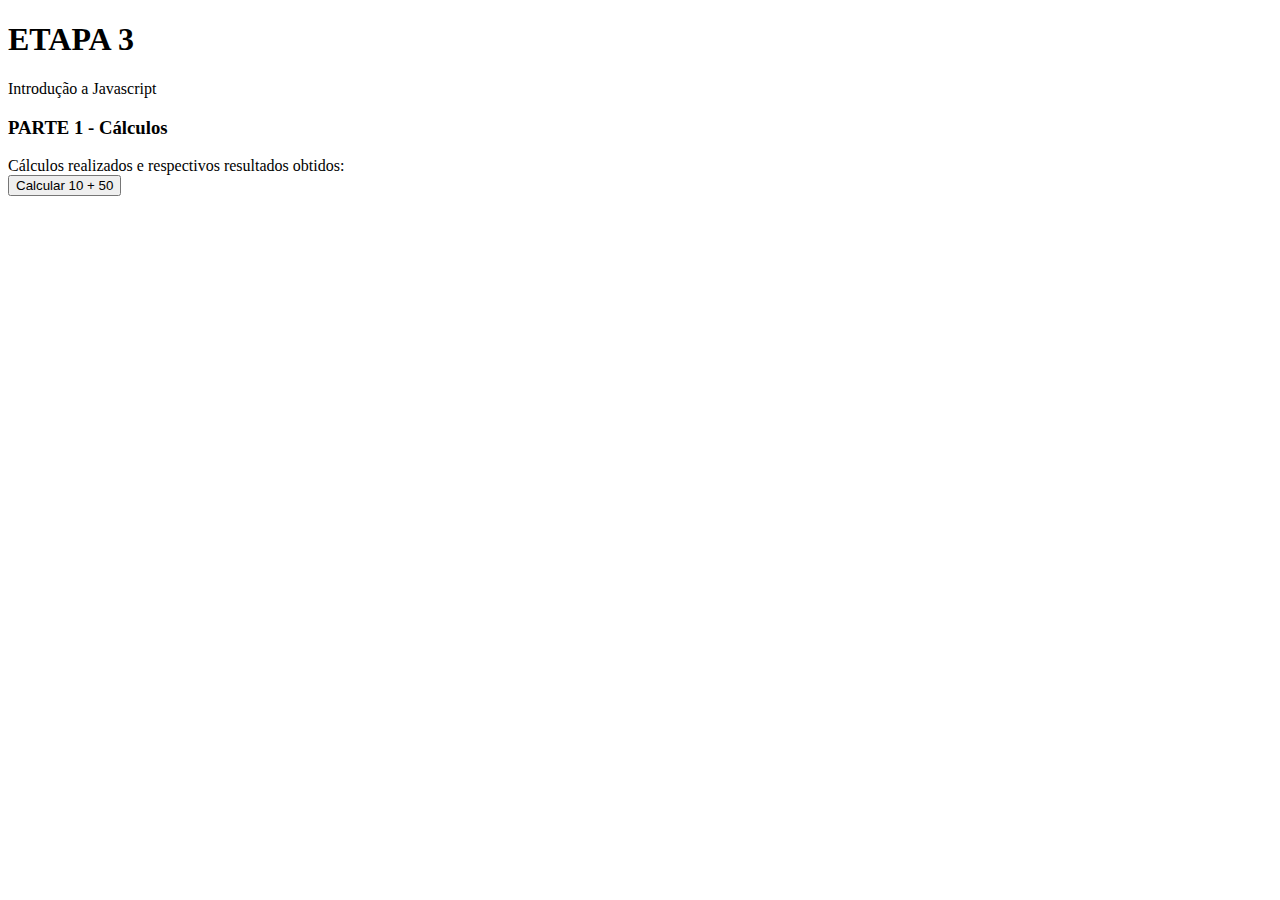
<file: 02_TUTORIAL/Semana 3/frontend/index.html>
<!DOCTYPE html>
<html>
<head>
	<meta charset="UTF-8" />	
	<title>Etapa 3</title>
</head>
<body>
	<div id="main"> 
	<h1>ETAPA 3</h1>
	Introdução a Javascript
	<div id="calc" class="sections">
		<h3>PARTE 1 - Cálculos</h3>
		Cálculos realizados e respectivos resultados obtidos:
	</div>
	<button onclick="CalcAddAndShow(10, 50)" class="button-calc">Calcular 10 + 50</button>
</div>
	
</body>
</html>
</file>
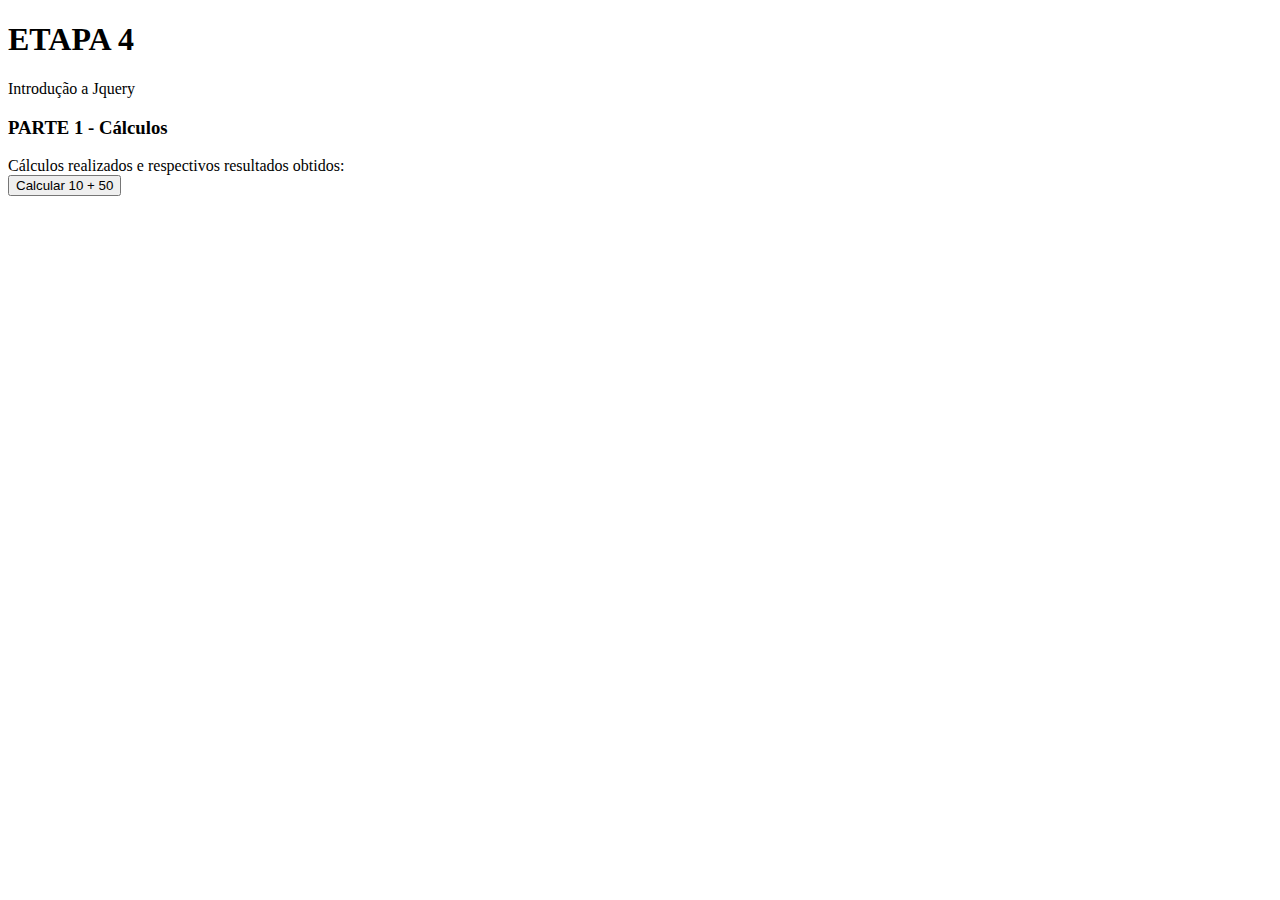
<file: 02_TUTORIAL/Semana 4/frontend/index.html>
<!DOCTYPE html>
<html>
<head>
	<meta charset="UTF-8" />	
	<title>Etapa 4</title>
	<script src="https://ajax.googleapis.com/ajax/libs/jquery/3.6.0/jquery.min.js"></script>	

</head>
<body>
	<div id="main"> 
	<h1>ETAPA 4</h1>
	Introdução a Jquery
	<div id="calc" class="sections">
		<h3>PARTE 1 - Cálculos</h3>
		Cálculos realizados e respectivos resultados obtidos:
	</div>
	<button onclick="CalcAddAndShow(10, 50)" class="button-calc">Calcular 10 + 50</button>
</div>
	
</body>
</html>
</file>
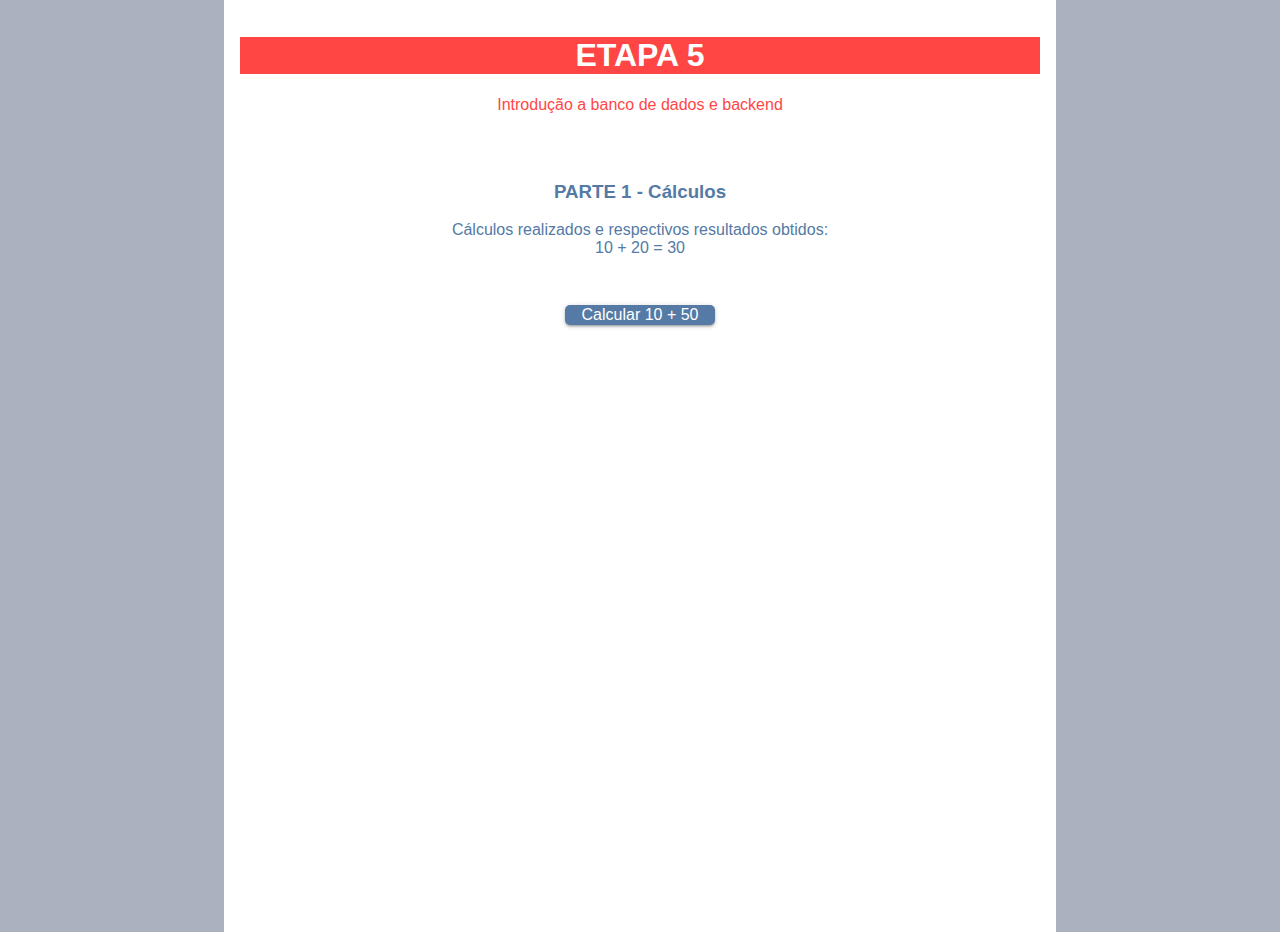
<file: 02_TUTORIAL/Semana 5/frontend/index.html>
﻿<!DOCTYPE html>
<html>
<head>
	<meta charset="UTF-8" />
	<meta name="viewport" content="width=device-width, initial-scale=1, maximum-scale=1" />
	<title>ETAPA 5</title>
	<link rel="stylesheet" href="style.css" />
	<script src="https://ajax.googleapis.com/ajax/libs/jquery/3.6.0/jquery.min.js"></script>	
	<script src="script.js"></script>

</head>
<body>
	<div id="main">
		<h1>ETAPA 5</h1>
		Introdução a banco de dados e backend
		<div id="calc" class="sections">
			<h3>PARTE 1 - Cálculos</h3>
			Cálculos realizados e respectivos resultados obtidos:
		</div>
		<button onclick="CalcAddAndShow(10, 50)" class="button-calc">Calcular 10 + 50</button>
	</div>
</body>
</html>
</file>
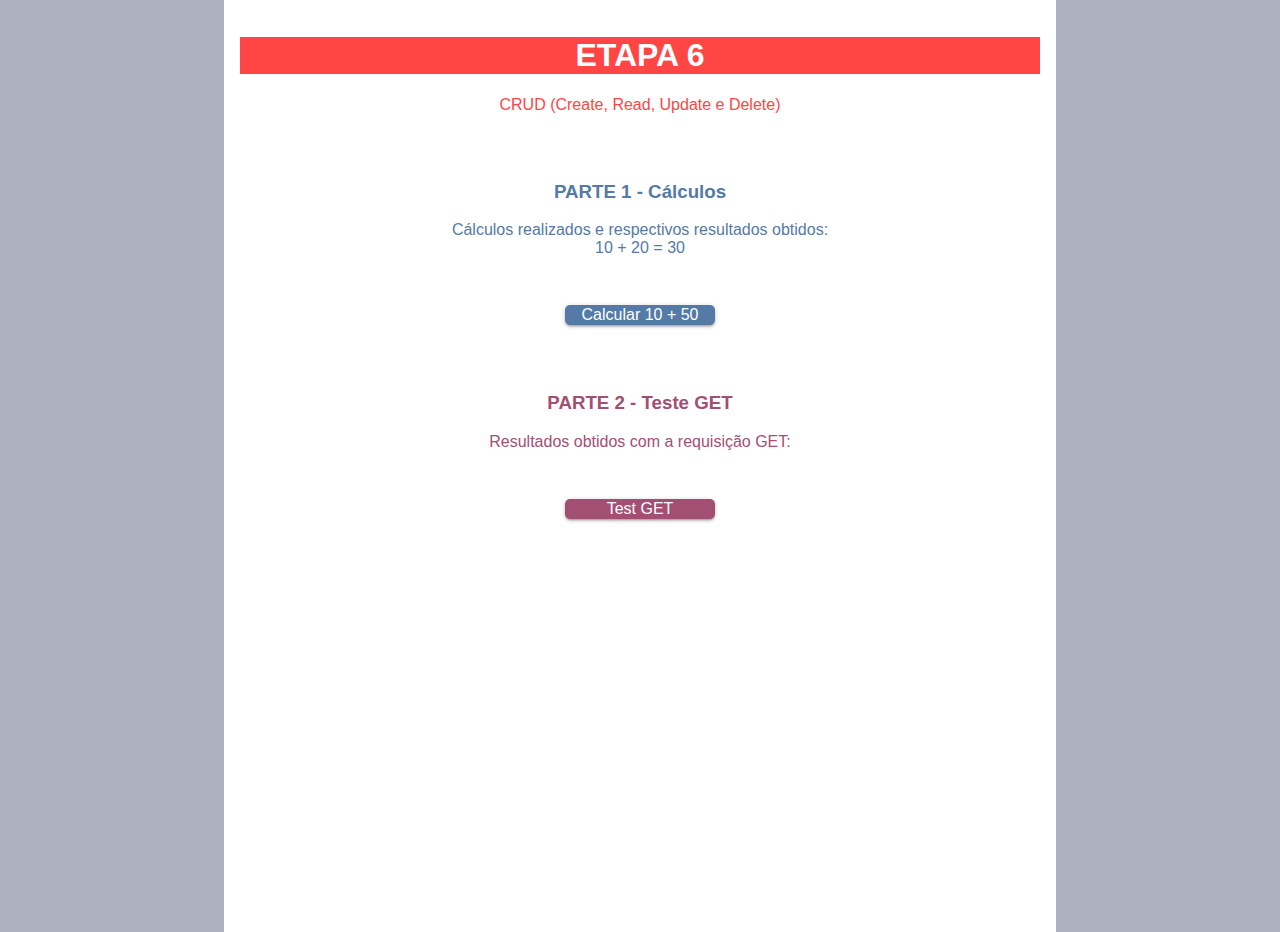
<file: 02_TUTORIAL/Semana 6/frontend/index.html>
﻿<!DOCTYPE html>
<html>
<head>
	<meta charset="UTF-8" />
	<meta name="viewport" content="width=device-width, initial-scale=1, maximum-scale=1" />
	<title>ETAPA 6</title>
	<link rel="stylesheet" href="style.css" />	
	<script src="https://ajax.googleapis.com/ajax/libs/jquery/3.6.0/jquery.min.js"></script>
	<script src="script.js"></script>

</head>
<body>
	<div id="main">
		<h1>ETAPA 6</h1>
		CRUD (Create, Read, Update e Delete)
		
		<div id="calc" class="sections">
			<h3>PARTE 1 - Cálculos</h3>
			Cálculos realizados e respectivos resultados obtidos:
		</div>
		<button onclick="CalcAddAndShow(10, 50)" class="button-calc">Calcular 10 + 50</button>
		
		<div id="get" class="sections">
			<h3>PARTE 2 - Teste GET</h3>
			Resultados obtidos com a requisição GET:
		</div>
		<button onclick="TestGET()" class="button-get">Test GET</button>
	</div>
</body>
</html>
</file>
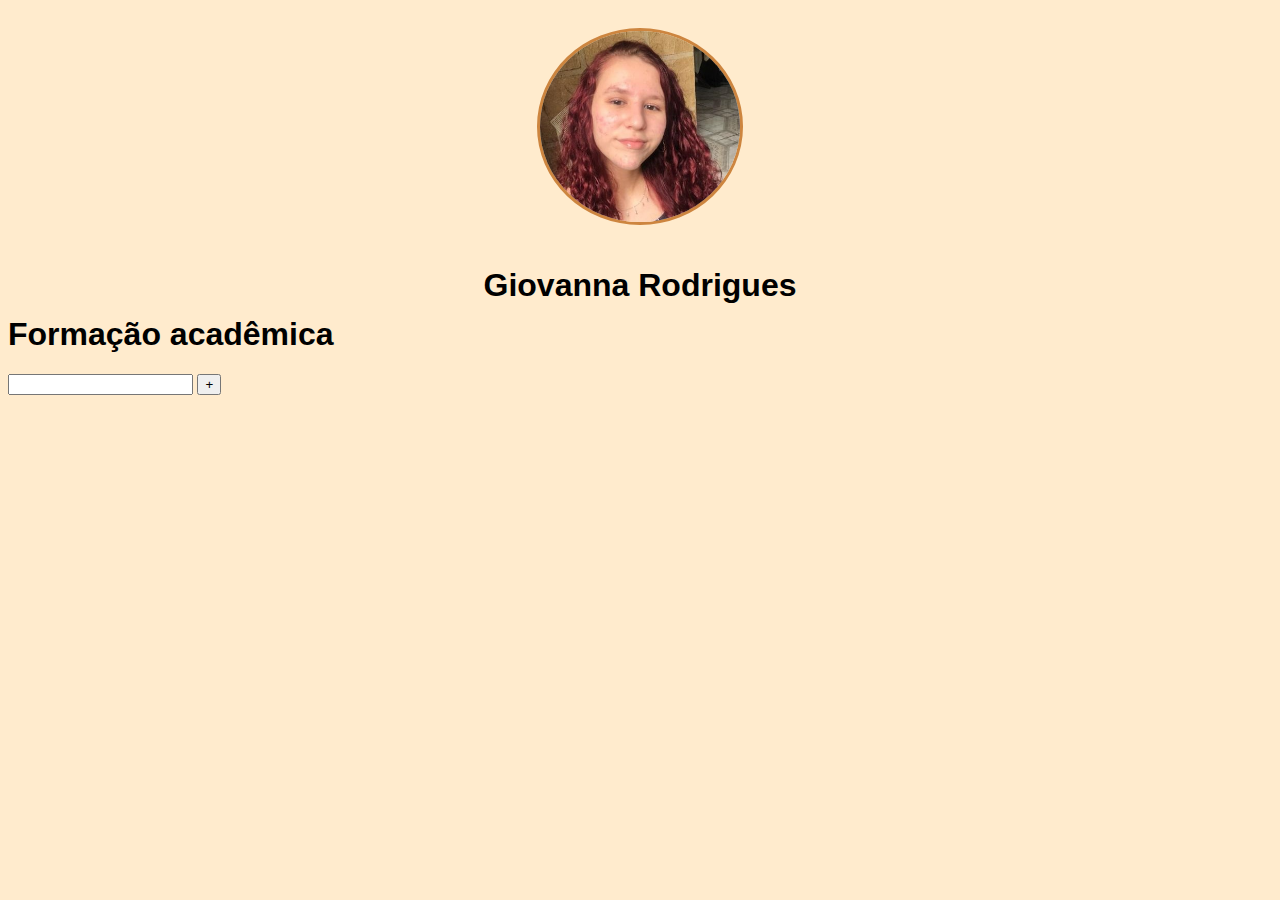
<file: 03_AUT_EST_ENTREGA/Semana 4/Currículo/index.html>
<!DOCTYPE html>
<head>
    <meta charset="UTF-8">
    <meta name="viewport" content="width=device-width, initial-scale=1.0">
    <title>Currículo</title>
    <link href="style.css" rel="stylesheet">
    <link rel="stylesheet" href="https://cdnjs.cloudflare.com/ajax/libs/font-awesome/6.1.1/css/all.min.css"
    integrity="sha512-KfkfwYDsLkIlwQp6LFnl8zNdLGxu9YAA1QvwINks4PhcElQSvqcyVLLD9aMhXd13uQjoXtEKNosOWaZqXgel0g=="
    crossorigin="anonymous" referrerpolicy="no-referrer" />
</head>
<body style="background-color:#ffebcd">
  <center>
    <section>
      <img src="eu.jpg" class="photo">
      <h1> Giovanna Rodrigues </h1>
    </section>
  </center>
  <div class="main-content">

    <div class="content-box">
        
        <h1 class="box-title">Formação acadêmica</h1>

        <div class="box-header">
          <input type="text" id="information">
          <input type="button" value="+" onclick="addAndShow();">
        </div>

        <div class="box-content">
          <div id="lista"> </div>
        </div>
      
 
    </div>
  </div>
  <script src="script.js"></script>
</body>
</html>
</file>
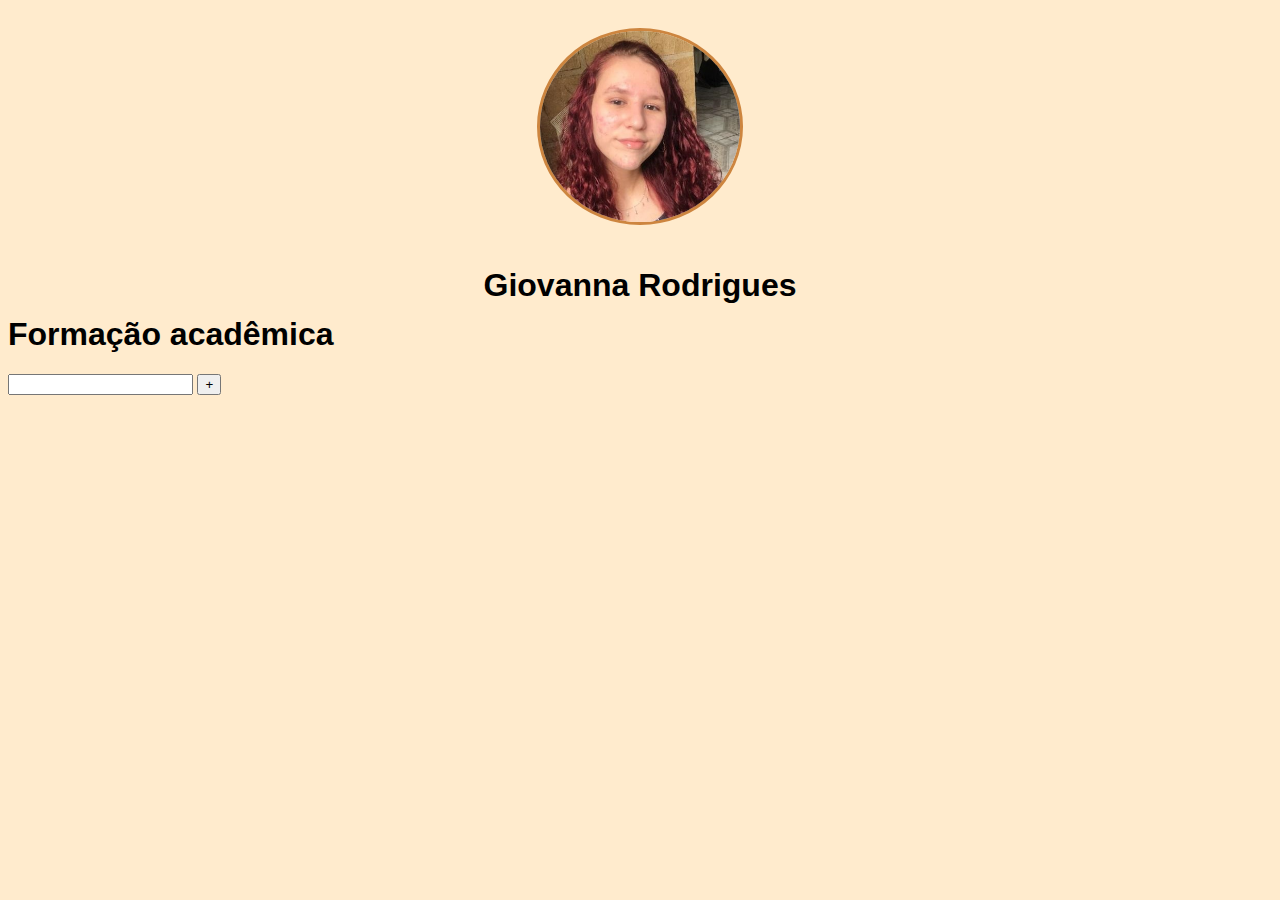
<file: 03_AUT_EST_ENTREGA/Semana 5/Currículo/index.html>
<!DOCTYPE html>
<head>
    <meta charset="UTF-8">
    <meta name="viewport" content="width=device-width, initial-scale=1.0">
    <title>Currículo</title>
    <link href="style.css" rel="stylesheet">
    <link rel="stylesheet" href="https://cdnjs.cloudflare.com/ajax/libs/font-awesome/6.1.1/css/all.min.css"
    integrity="sha512-KfkfwYDsLkIlwQp6LFnl8zNdLGxu9YAA1QvwINks4PhcElQSvqcyVLLD9aMhXd13uQjoXtEKNosOWaZqXgel0g=="
    crossorigin="anonymous" referrerpolicy="no-referrer" />
</head>
<body style="background-color:#ffebcd">
  <center>
    <section>
      <img src="eu.jpg" class="photo">
      <h1> Giovanna Rodrigues </h1>
    </section>
  </center>
  <div class="main-content">

    <div class="content-box">
        
        <h1 class="box-title">Formação acadêmica</h1>

        <div class="box-header">
          <input type="text" id="information">
          <input type="button" value="+" onclick="addAndShow();">
        </div>

        <div class="box-content">
          <div id="lista"> </div>
        </div>
      
 
    </div>
  </div>
  <script src="https://ajax.googleapis.com/ajax/libs/jquery/3.6.0/jquery.min.js"></script>
  <script src="script.js"></script>
</body>
</html>
</file>
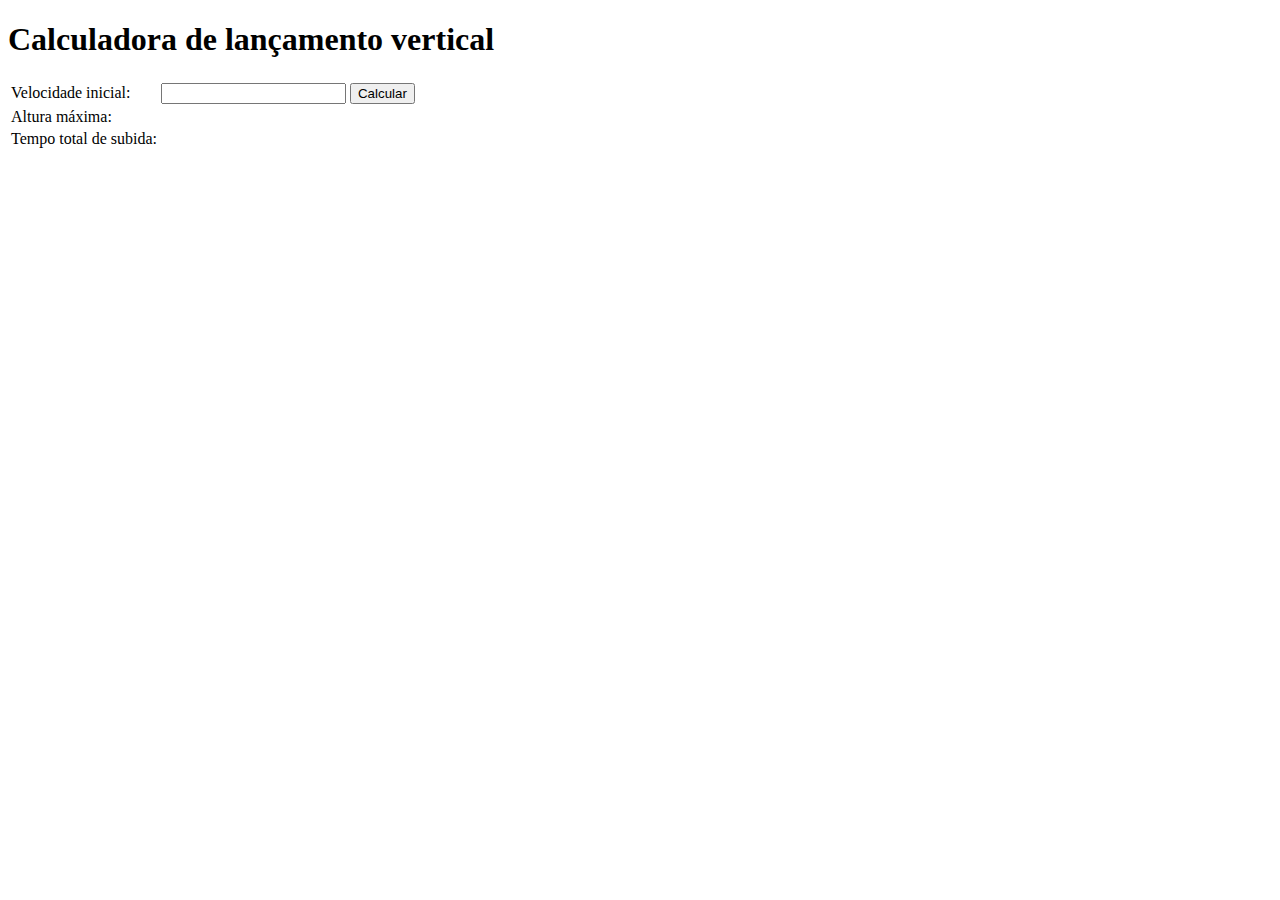
<file: 04_AUT_EST_EX_OBRIGATORIOS/Semana 3/Exercício lançamento vertical/index.html>
<!DOCTYPE html>
<head>
    <meta charset="UTF-8">
    <meta name="viewport" content="width=device-width, initial-scale=1.0">
    <title>Lan&ccedilamento vertical</title>
    <script src="script.js"></script>
</head>
<body>
    <div>
        <h1>Calculadora de lan&ccedilamento vertical</h1>
        <table>
            <tr>
                <td> Velocidade inicial: </td> <td> <input type="text" id="velocidadeInicial" /> </td>
                <td> <input type="button" value="Calcular" onclick="calcule()" /> </td>
            </tr>
            <tr>
                <td> Altura m&aacutexima: </td> <td id="alturaMaxima"> </td>
            </tr>
            <tr>
                <td> Tempo total de subida: </td> <td id="tempoTotal"> </td>
            </tr>
        </table>
    </div>
</body>
</html>
</file>
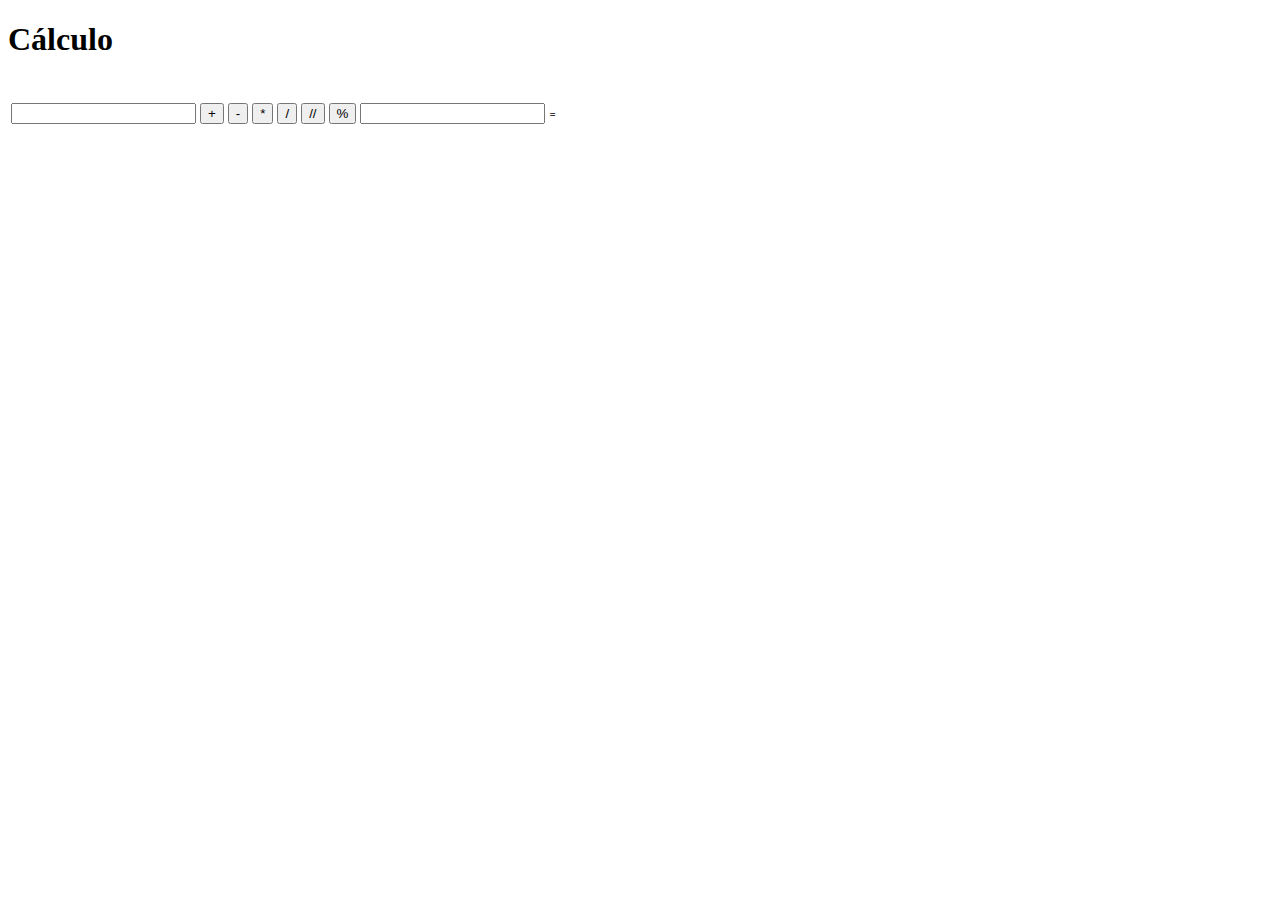
<file: 04_AUT_EST_EX_OBRIGATORIOS/Semana 5/Exercício 1/index.html>
<!DOCTYPE html>
<head>
    <meta charset="UTF-8">
    <meta name="viewport" content="width=device-width, initial-scale=1.0">
    <title>Exercício 1</title>
    <script src="script.js"></script>
</head>
<body>
    <h1>Cálculo</h1>
    <table>
        <tr>
            <td> <input type="number" id="primeiroNumero" /> </td>
            <td>
                <input type="button" value="+" onclick="soma()" />
                <input type="button" value="-" onclick="subtracao()" />
                <input type="button" value="*" onclick="multiplicacao()" />
                <input type="button" value="/" onclick="divisao()" />                  
                <input type="button" value="//" onclick="outraDivisao()" />
                <input type="button" value="%" onclick="porcentagem()" />
            </td>
            <td>
                <input type="text" id="segundoNumero" /> </td>
            </td>
            <td>
                <h6> = </h6>
            </td>
        </tr>
        <tr>
            <td id="resultado"> </td>
        </tr>
    </table>
    </div>
</html>
</file>
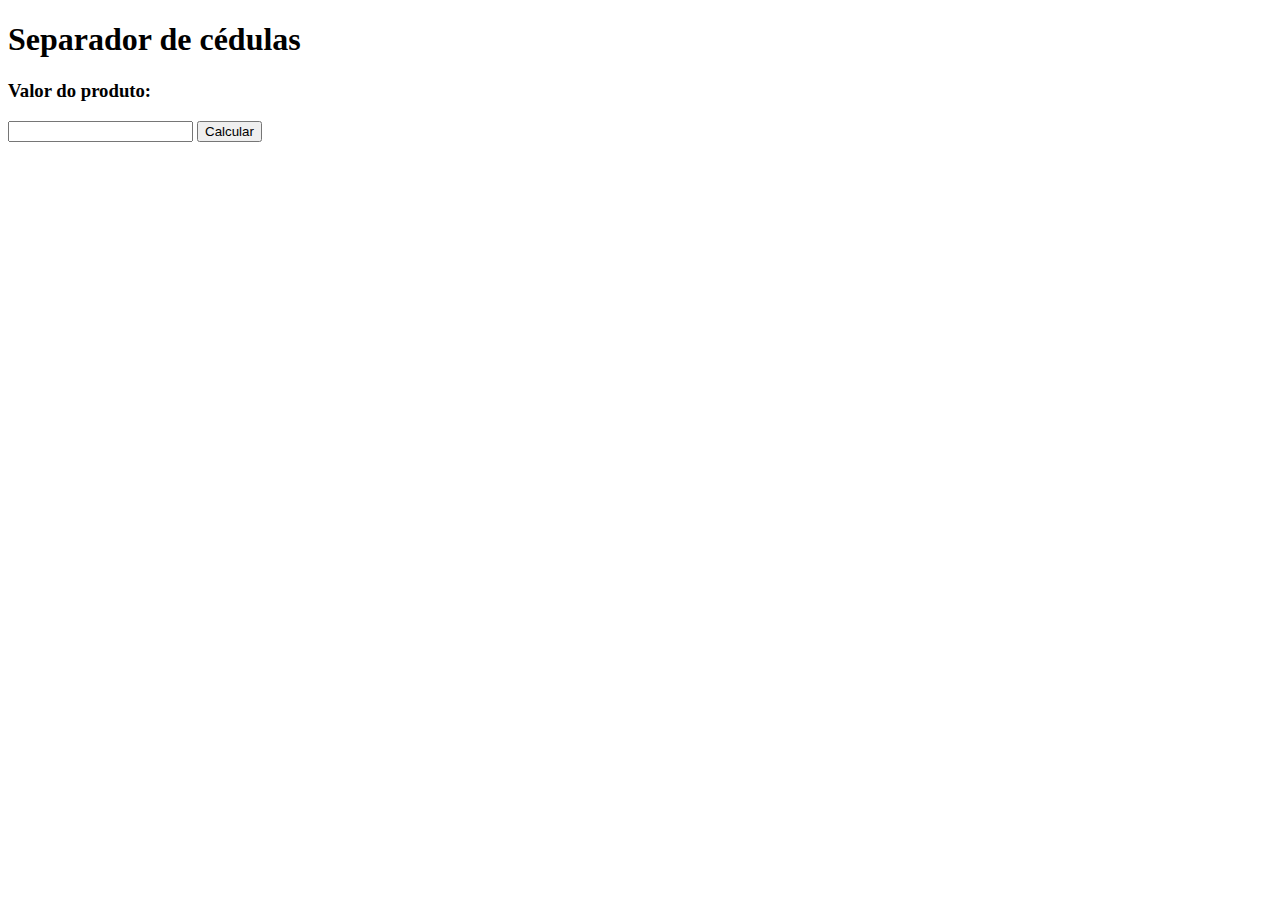
<file: 04_AUT_EST_EX_OBRIGATORIOS/Semana 5/Exercício 2/index.html>
<!DOCTYPE html>
<head>
    <meta charset="UTF-8">
    <meta name="viewport" content="width=device-width, initial-scale=1.0">
    <title>Exercício 2 - Semana 5</title>
</head>
<body>

    <div class="page-header">
        <h1>Separador de cédulas</h1>
    </div>

    <div class="main-section">
        <h3>Valor do produto:</h3>
        <input type="number" id="number">
        
        <input type="button" value="Calcular" id="button">

        <h3 class="result"></h3>
    </div>

    <script src="script.js"></script>
</body>
</html>
</file>
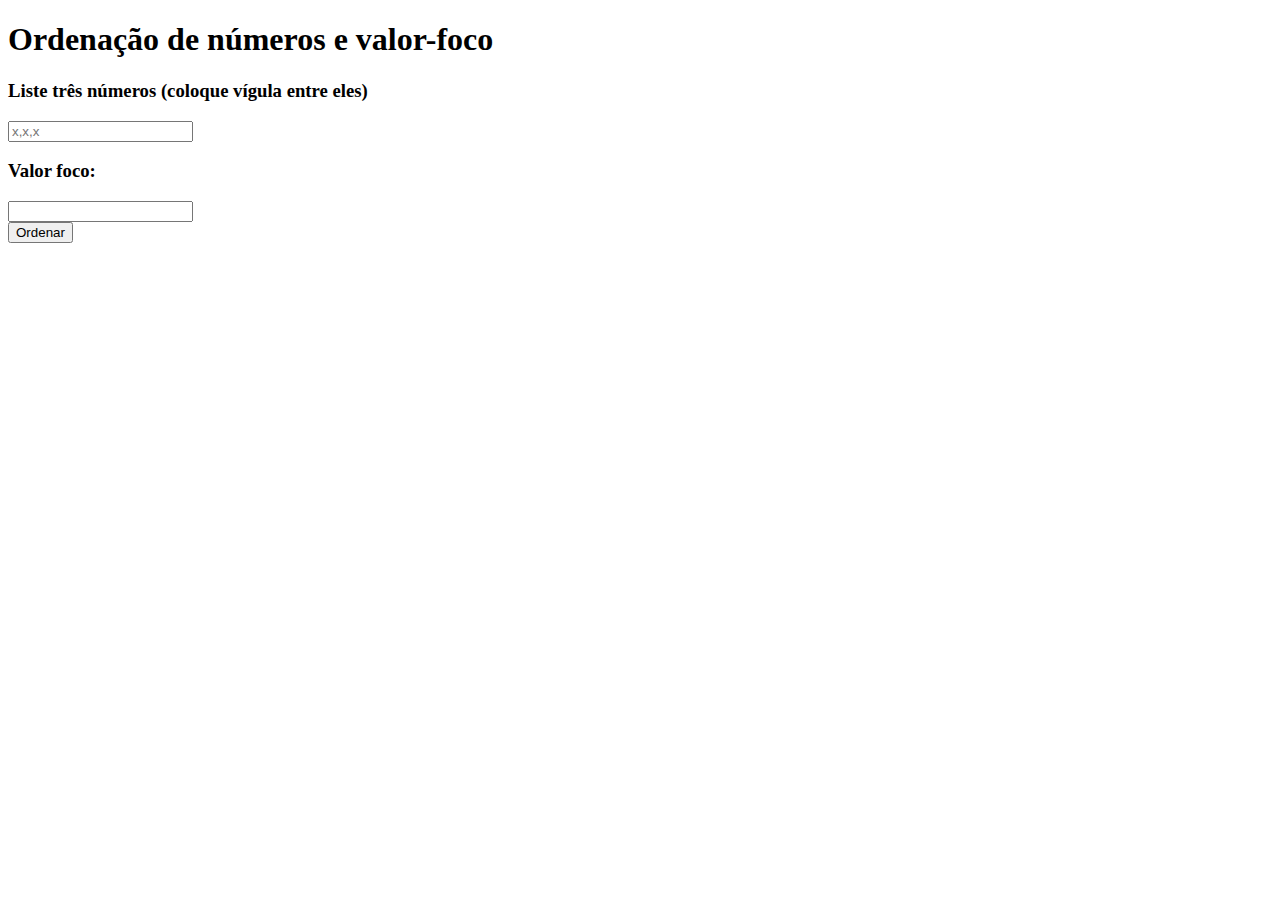
<file: 04_AUT_EST_EX_OBRIGATORIOS/Semana 5/Exercício 3/index.html>
<!DOCTYPE html>
<head>
    <meta charset="UTF-8">
    <meta name="viewport" content="width=device-width, initial-scale=1.0">
    <title>Exercício 3 - Semana 5</title>
</head>
<body>
        <div class="page-header">
            <h1>Ordenação de números e valor-foco</h1>
        </div>

        <div class="main-content">
            <h3>Liste três números (coloque vígula entre eles)</h3>
            <input type="text" placeholder="x,x,x" id="list"> <br>

            <h3>Valor foco:</h3>
            <input type="number" id="focus"> <br>

            <input type="button" value="Ordenar" id="calculateBtn"> <br>
            
            <h3 class="result"></h3>
        </div>
    </div>
    <script src="script.js"></script>
</body>
</html>
</file>
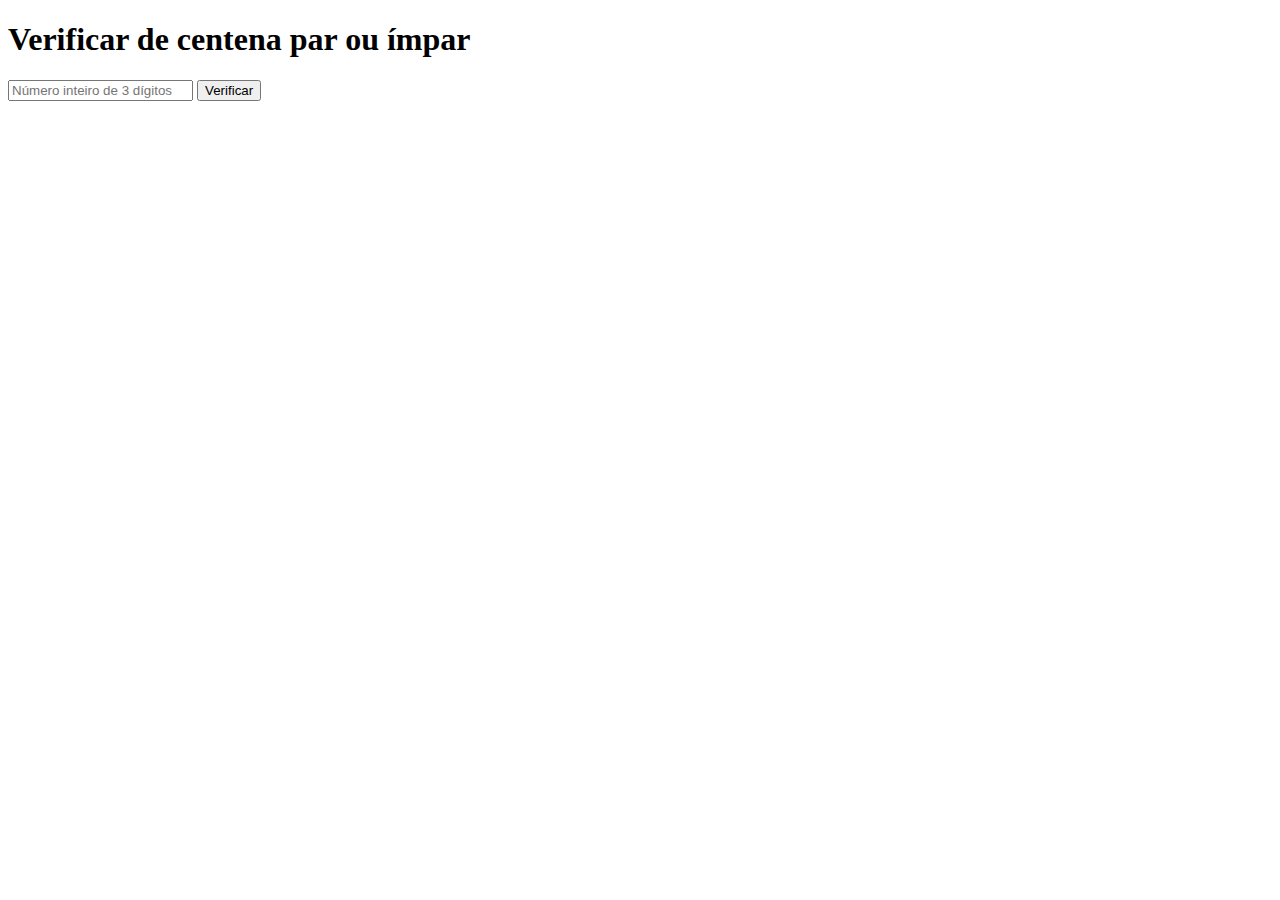
<file: 04_AUT_EST_EX_OBRIGATORIOS/Semana 9/Exercício 1/index.html>
<!DOCTYPE html>
<head>
    <meta charset="UTF-8">
    <meta name="viewport" content="width=device-width, initial-scale=1.0">
    <title>Exercício 1</title>
</head>
<body>
    <div class="page-header">
        <h1>Verificar de centena par ou ímpar</h1>
    </div>
    <div class="main-section">
        <input type="text" placeholder="Número inteiro de 3 dígitos" id="number">
        <input type="button" value="Verificar" onclick="check()">
        <div id="result"></div>
    </div>
    <script src="script.js"></script>
</body>
</html>
</file>
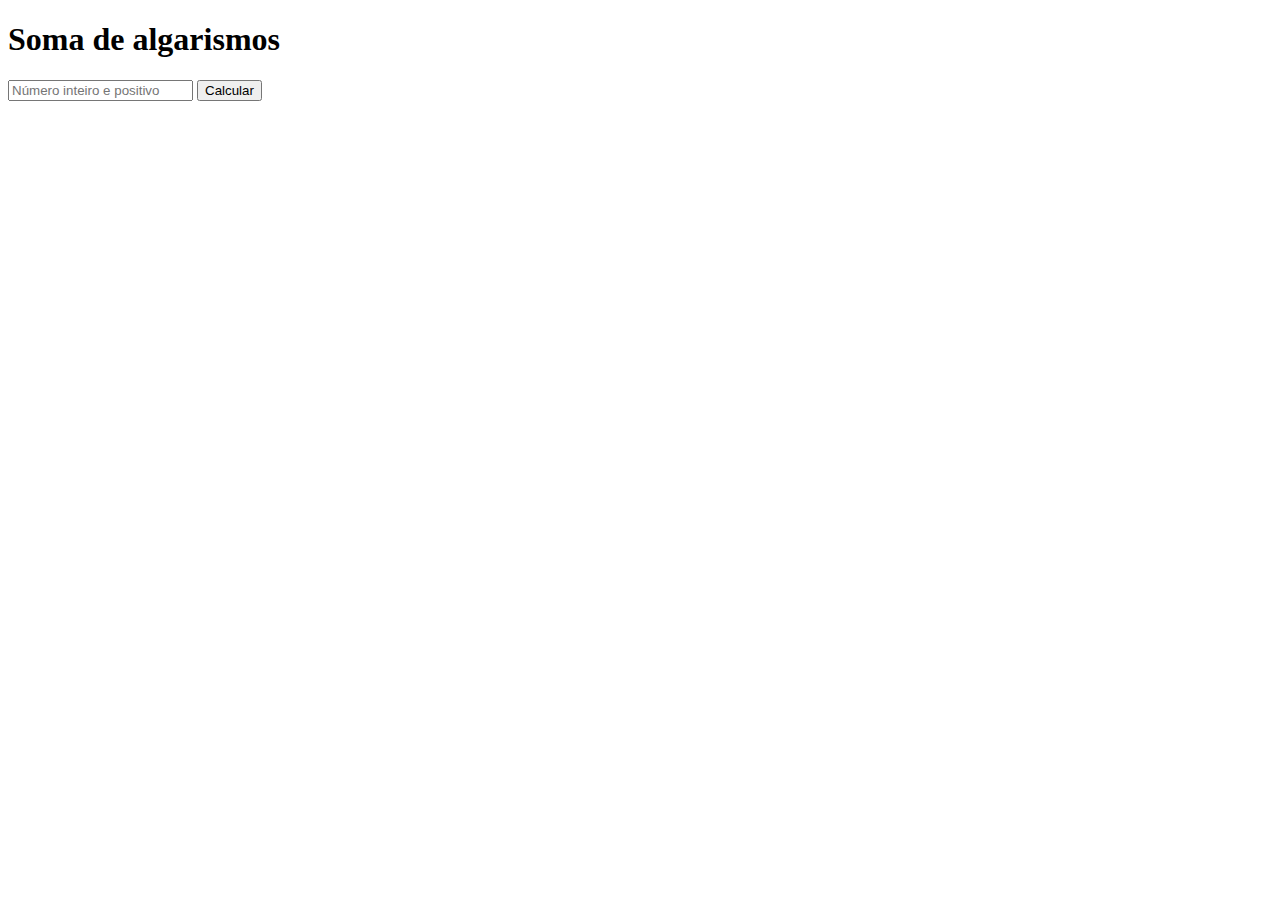
<file: 04_AUT_EST_EX_OBRIGATORIOS/Semana 9/Exercício 2/index.html>
<!DOCTYPE html>
<head>
    <meta charset="UTF-8">
    <meta name="viewport" content="width=device-width, initial-scale=1.0">
    <title>Exercício 2</title>
</head>
<body>
    <div class="page-header">
        <h1>Soma de algarismos</h1>
    </div>
    <div class="main-section">
        <input type="text" placeholder="Número inteiro e positivo" id="number">
        <input type="button" value="Calcular" onclick="sum()">
        <div id="result"></div>
    </div>
    <script src="script.js"></script>
</body>
</html>
</file>
<file: 02_TUTORIAL/Semana 5/frontend/style.css>
﻿body, html {
	width: 100%;
	height: 100%;
	background-color: #acb1bf;
	margin: 0;
	color: #ff4645;
	font-family: -apple-system, BlinkMacSystemFont, "Segoe UI", Roboto, Oxygen,
    Ubuntu, Cantarell, "Open Sans", "Helvetica Neue", sans-serif;
}

h1{
	background-color: #ff4645;
	color: white;
}

#main {
	max-width: 800px;
	min-height: 100%;
	margin: 0 auto;
	background-color: #FFFFFF;
	padding: 1rem;
	text-align: center;
}

.sections{
	padding: 3em;
}


#calc{
	color: #547aa5;
}


button {
	padding: 3;
	border: none;
	font: inherit;
	cursor: pointer;	
	border-radius: 5px;
	font-weight: 500;
	color: white;
	width: 150px;
  	box-shadow: 0 2px 2px 0 rgba(0, 0, 0, 0.14),
    			0 3px 1px -2px rgba(0, 0, 0, 0.12), 
				0 1px 5px 0 rgba(0, 0, 0, 0.2);
  }

.button-calc{
	background-color: #547aa5;
}
</file>
<file: 02_TUTORIAL/Semana 6/frontend/style.css>
﻿body, html {
	width: 100%;
	height: 100%;
	background-color: #acb1bf;
	margin: 0;
	color: #ff4645;
	font-family: -apple-system, BlinkMacSystemFont, "Segoe UI", Roboto, Oxygen,
    Ubuntu, Cantarell, "Open Sans", "Helvetica Neue", sans-serif;
}

h1{
	background-color: #ff4645;
	color: white;
}

#main {
	max-width: 800px;
	min-height: 100%;
	margin: 0 auto;
	background-color: #FFFFFF;
	padding: 1rem;
	text-align: center;
}

.sections{
	padding: 3em;
}


#calc{
	color: #547aa5;
}

#get{
	color: #a34f74;
}


button {
	padding: 3;
	border: none;
	font: inherit;
	cursor: pointer;	
	border-radius: 5px;
	font-weight: 500;
	color: white;
	width: 150px;
  	box-shadow: 0 2px 2px 0 rgba(0, 0, 0, 0.14),
    			0 3px 1px -2px rgba(0, 0, 0, 0.12), 
				0 1px 5px 0 rgba(0, 0, 0, 0.2);
  }

.button-calc{
	background-color: #547aa5;
}

.button-get{
	background-color: #a34f74;
}
</file>
<file: 03_AUT_EST_ENTREGA/Semana 4/Currículo/style.css>
body {
    font-family: 'Arial, Helvetica', sans-serif;
    line-height: 0.75cm;
}

.photo {
    border-radius: 50%;
    max-width: 200px;
    border: 3px solid #cd853f;
    margin-top: 20px;
    margin-bottom: 15px;
}
</file>
<file: 03_AUT_EST_ENTREGA/Semana 5/Currículo/style.css>
body {
    font-family: 'Arial, Helvetica', sans-serif;
    line-height: 0.75cm;
}

.photo {
    border-radius: 50%;
    max-width: 200px;
    border: 3px solid #cd853f;
    margin-top: 20px;
    margin-bottom: 15px;
}
</file>
